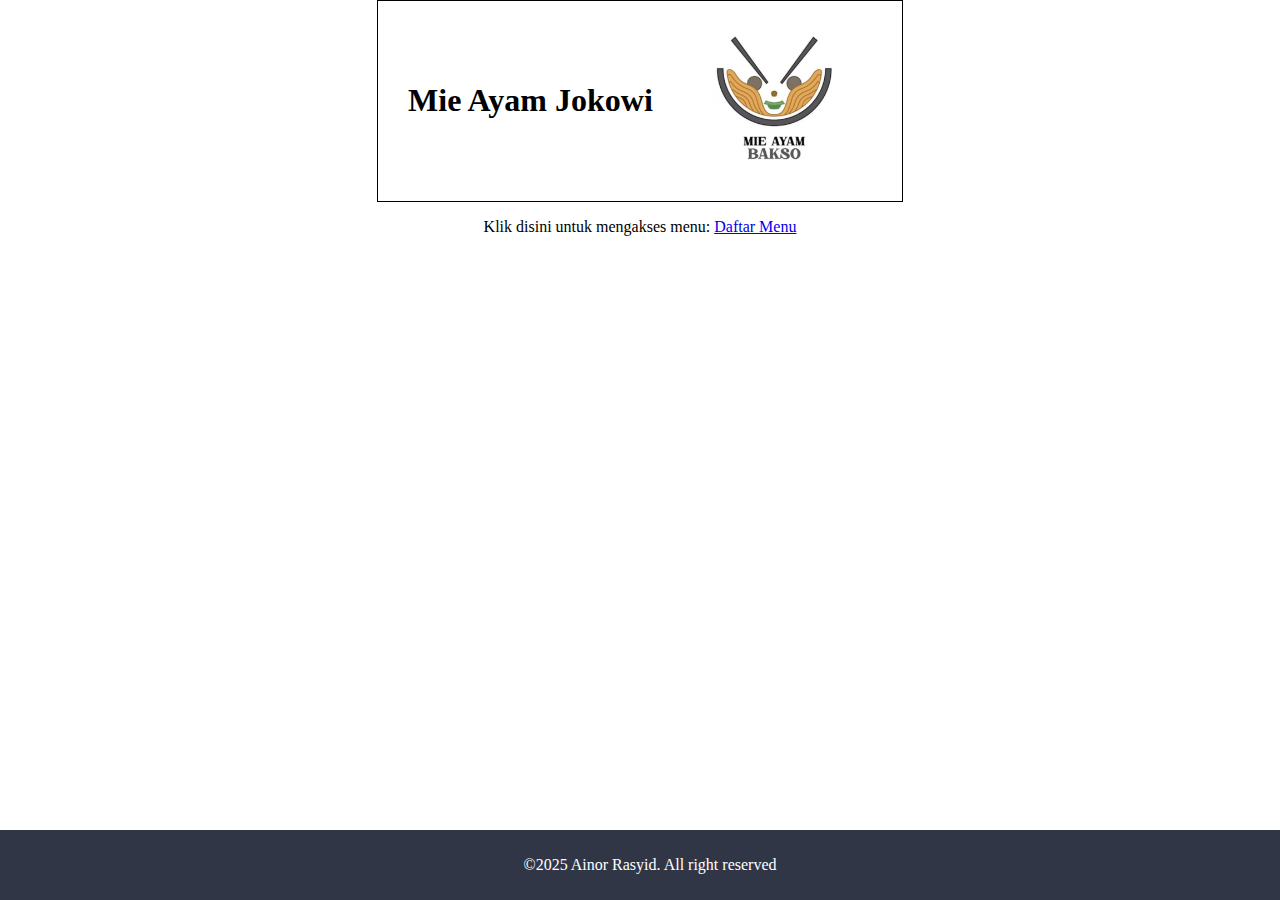
<file: index.html>
<!DOCTYPE html>
<html lang="en">
<head>
    <meta charset="UTF-8">
    <meta name="viewport" content="width=device-width, initial-scale=1.0">
    <link rel="stylesheet" href="style.css">
    <title>Document</title>
</head>
<body>
    <header>
        <h1>Mie Ayam Jokowi</h1>
        <img src="mie-ayam.png" alt="Mie Ayam">
    </header>
        
    <p class="link">Klik disini untuk mengakses menu: <a href="Foodcourt.html">Daftar Menu</a></p>

    <footer>
        <p>©2025 Ainor Rasyid. All right reserved</p>
    </footer>
    
</body>
</html>
</file>
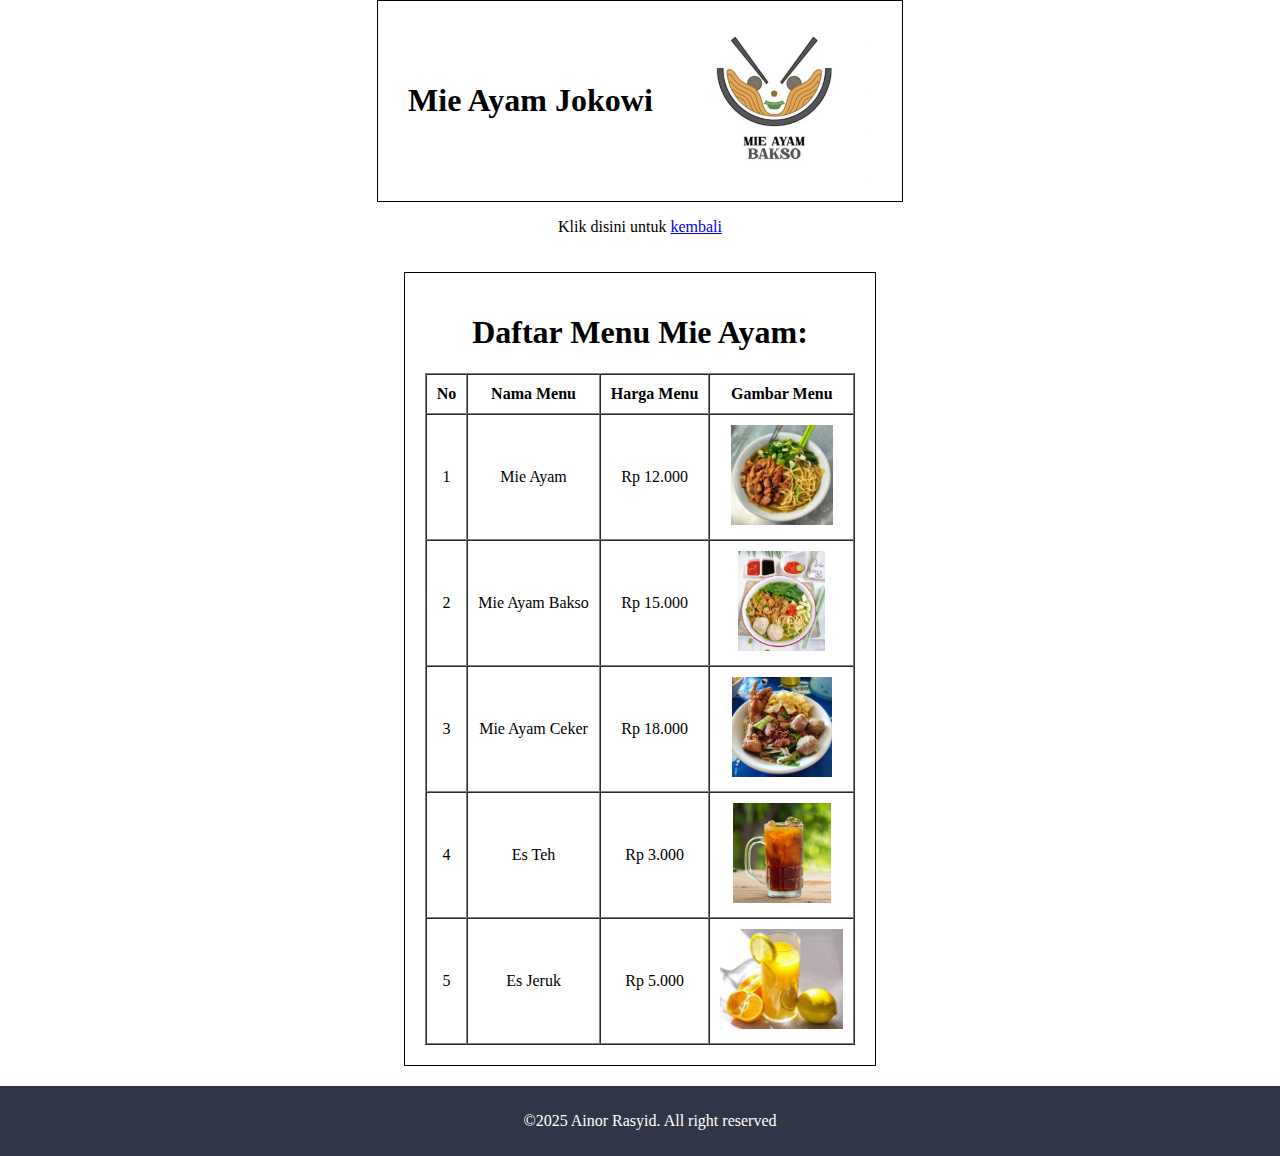
<file: Foodcourt.html>
<!DOCTYPE html>
<html lang="en">
<head>
    <meta charset="UTF-8">
    <meta name="viewport" content="width=device-width, initial-scale=1.0">
    <link rel="stylesheet" href="style.css">
    <title>Toko Makanan</title>
</head>
<body>
    <header>
        <h1>Mie Ayam Jokowi</h1>
        <img src="mie-ayam.png" alt="Mie Ayam">
    </header>

    <p class="link">Klik disini untuk <a href="index.html">kembali</a></p>

    <div class="content">
        <h1>Daftar Menu Mie Ayam: </h1>
        
        <table border="1" cellspacing="0" cellpadding="10">
            <tr>
                <th>No</th>
                <th>Nama Menu</th>
                <th>Harga Menu</th>
                <th>Gambar Menu</th>
            </tr>
            <tr>
                <td>1</td>
                <td>Mie Ayam </td>
                <td>Rp 12.000</td>
                <td><img class="menu" src="mie-ayam-ori.png" alt="Mie Ayam"></td>
            </tr>
            <tr>
                <td>2</td>
                <td>Mie Ayam Bakso</td>
                <td>Rp 15.000</td>
                <td><img class="menu" src="mie-ayam-bakso.png" alt="Mie Ayam Bakso"></td>
            </tr>
            <tr>
                <td>3</td>
                <td>Mie Ayam Ceker</td>
                <td>Rp 18.000</td>
                <td><img class="menu" src="mie-ayam-ceker.jpg" alt="Mie Ayam Bakso Ceker"></td>
            </tr>
            <tr>
                <td>4</td>
                <td>Es Teh</td>
                <td>Rp 3.000</td>
                <td><img class="menu" src="es-teh.png" alt="Es Teh"></td>
            </tr>
            <tr>
                <td>5</td>
                <td>Es Jeruk</td>
                <td>Rp 5.000</td>
                <td><img class="menu" src="es-jeruk.png" alt="Es Jeruk"></td>
            </tr>
        </table>
    </div>

    <footer>
        <p>©2025 Ainor Rasyid. All right reserved</p>
    </footer>

</body>
</html>
</file>
<file: style.css>
body {
    margin: 0;
    height: 100vh;
    display: flex;
    flex-direction: column;
}

header {
    border: 1px solid;
    width: fit-content;
    margin: 0 auto;
    padding: 0 30px;
    align-items: center;
    display: flex;
    justify-content: space-between;
    gap: 20px;
}

img {
    max-height: 200px;
}

.menu {
    max-height: 100px;
}

.link {
    text-align: center;
}

.content {
    border: 1px solid;
    display: block;
    width: fit-content;
    margin: 20px auto;
    padding: 20px;
    text-align: center;
}

footer {
    width: 100%;
    padding: 10px;
    background-color: #313647;
    color: white;
    text-align: center;
    margin-top: auto;
}
</file>
